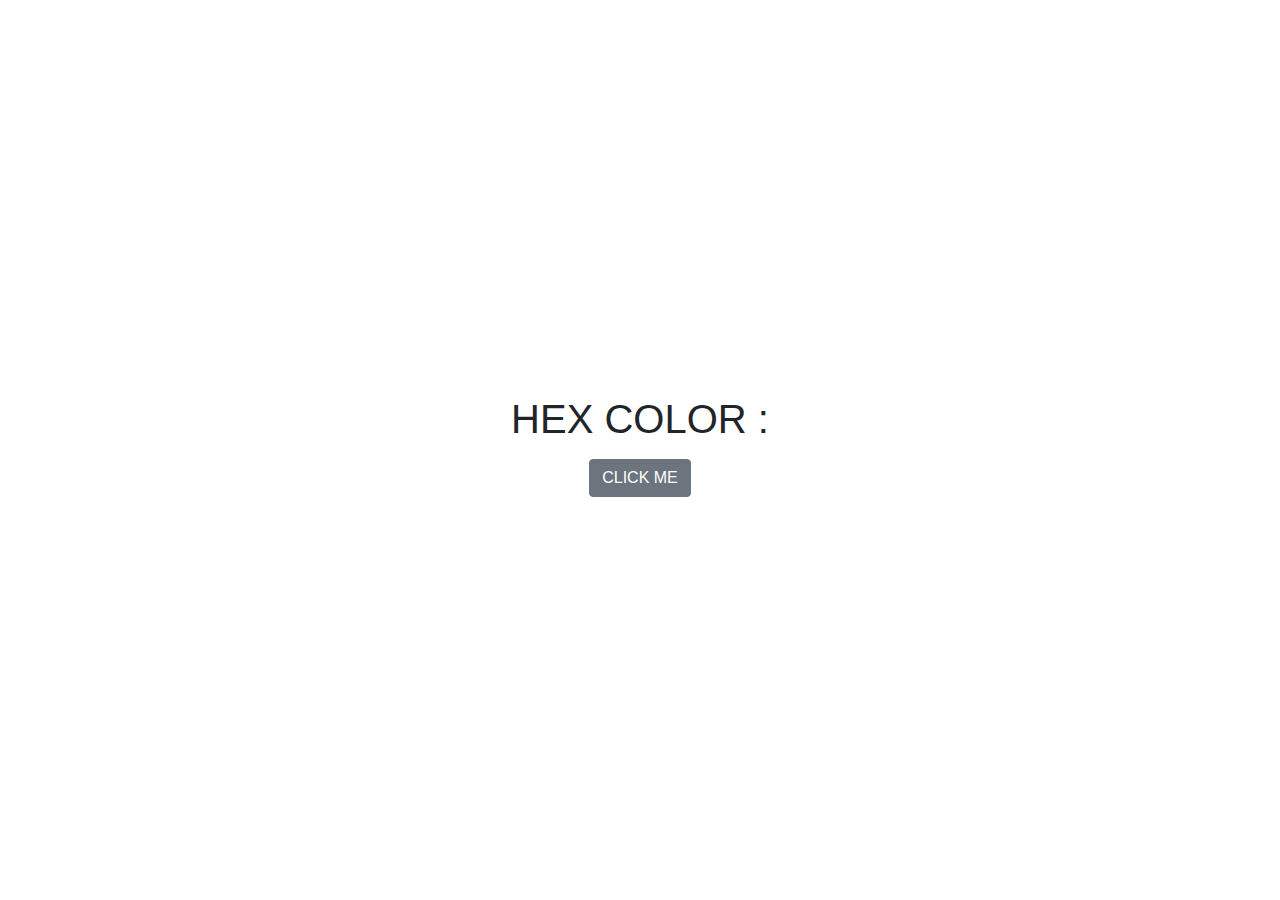
<file: change color background 2/index.html>
<!DOCTYPE html>
<html lang="en">
<head>
    <meta charset="UTF-8">
    <meta name="viewport" content="width=device-width, initial-scale=1.0">
    <meta http-equiv="X-UA-Compatible" content="ie=edge">   
    <link rel="stylesheet" href="css/bootstrap.min.css">
    <link rel="stylesheet" href="css/main.css">
    <link href="https://fonts.googleapis.com/css?family=Courgette" rel="stylesheet">
    <script src="js/all.js"></script>
    <title>Hex Color</title>
    <style></style>
</head>
<body>
    
    <div class="container">
    <div class="row max-height align-items-center">
    <div class="col-10 col-md-6 mx-auto text-center">
        <h1 class=text-uppercase>hex color :<span id="hex-value"></span></h1>
        <a href="#" id="btn" class="btn btn-secondary text-uppercase my-2">click me</a>
    </div>
    </div>
    </div>

    <script src="js/jquery-3.3.1.min.js"></script>
    <script src="js/bootstrap.bundle.min.js"></script>
    <script src="js/app.js"></script>
</body>
</html>
</file>
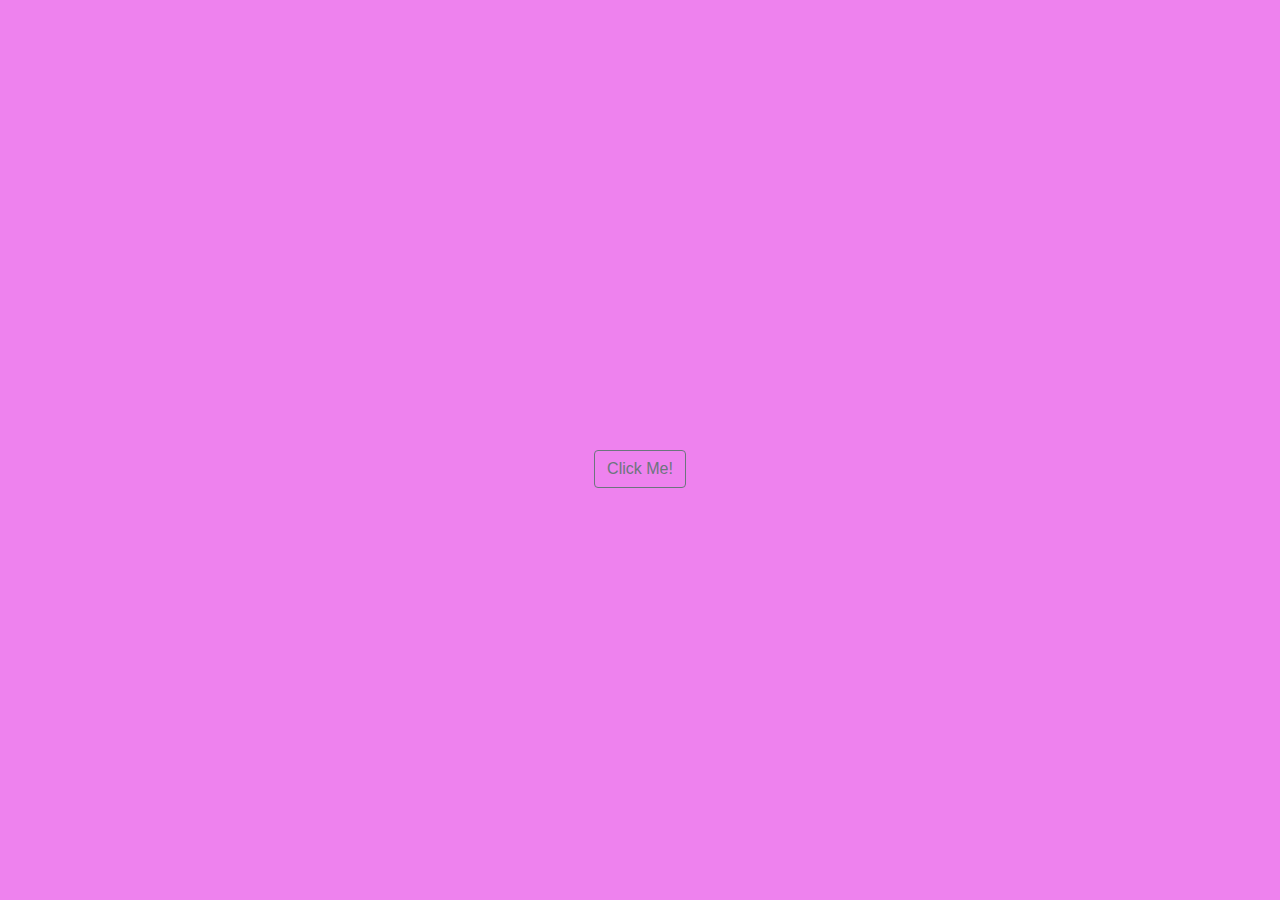
<file: change color background/index.html>
<!DOCTYPE html>
<html lang="en">
<head>
    <meta charset="UTF-8">
    <meta name="viewport" content="width=device-width, initial-scale=1.0">
    <meta http-equiv="X-UA-Compatible" content="ie=edge">
    <title>Document</title>
    <!--bootstrap-->
    <link rel="stylesheet" href="./css/bootstrap.min.css">
    <!--main-->
    <link rel="stylesheet" href="./css/style.css">
    <!--google fonts-->
    <link rel="stylesheet" href="https://fonts.googleapis.com/css?family=Courgette">
    <!--font awesome-->
    <!--for local copies of font awesome, ensure webfont folder os also root directory-->
    <link rel="stylesheet" href="./css/all.min.css">
</head>
<body>
    <div class="container">
        <div class="row max-height align-items-center text-center">
            <div class="col">
                <button class="btn btn-outline-secondary">Click Me!</button>
            </div>
        </div>
    </div>

    <!--jQuery-->
    <script src="./js/jquery-3.4.1.min.js"></script>
    <!--bootstrap-->
    <script src="./js/bootstrap.bundle.min.js"></script>
    <script src="./js/script.js"></script>    
</body>
</html>
</file>
<file: change color background 2/css/main.css>
.max-height{
 min-height: 100vh;
}
</file>
<file: change color background/css/style.css>
button {
    margin-top: 50vh;
}
</file>
